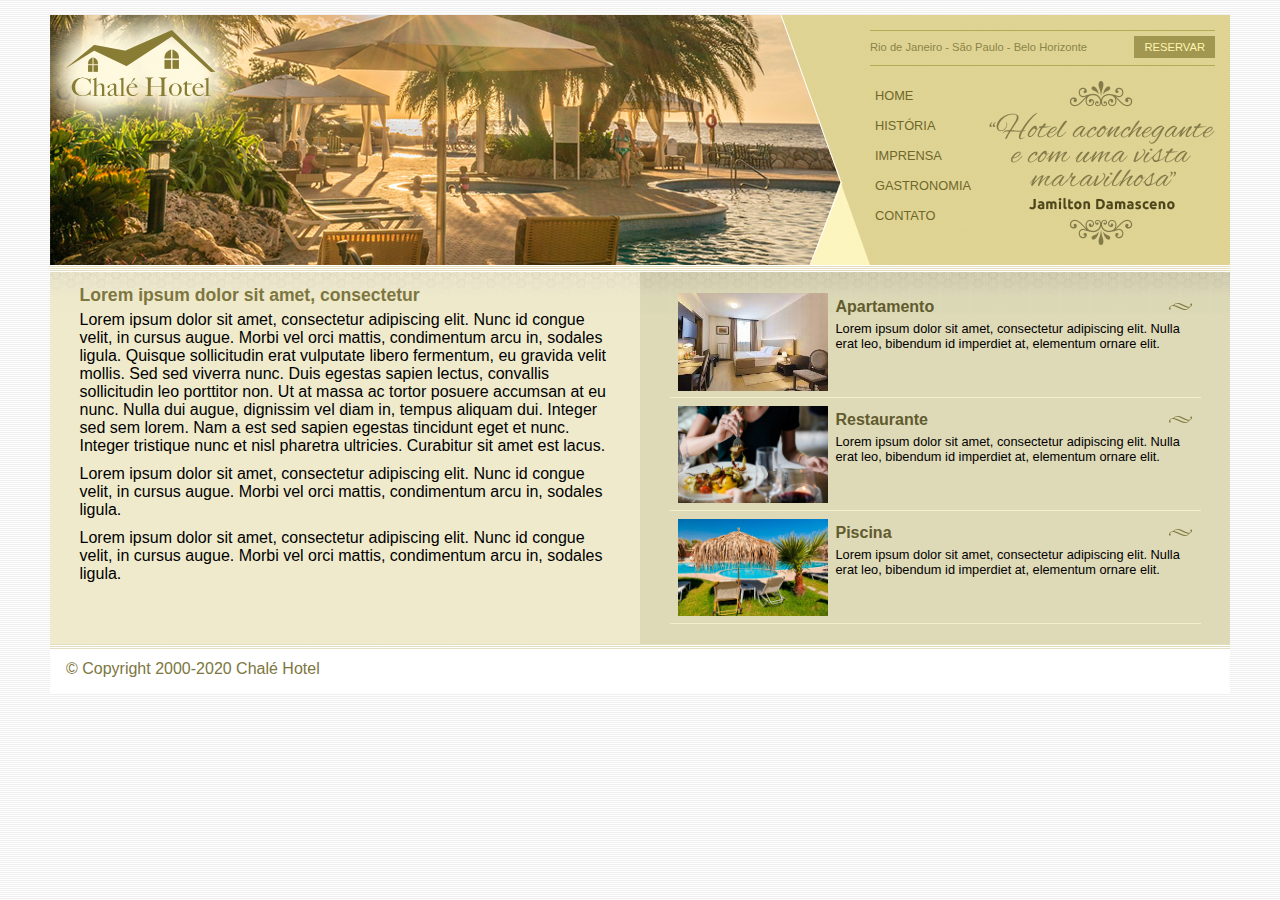
<file: index.html>
<!DOCTYPE html>
<html>
<head>
	<title>Chalé Hotel</title>
	<meta charset="utf-8">
	<link rel="stylesheet" type="text/css" href="css/estilo.css">
</head>
<body>

	<div id="container"><!-- inicio container-->
		<div id="topo"><!-- inicio topo-->
			
			<div id="area-logo">
				<h1 class="logo">
					<a href="">Chalé Hotel</a>
				</h1>
			</div>

			<div id="area-menu">
				<div id="conteudo-menu">
					
					<div id="menu-locais">
						<span class="locais">
							Rio de Janeiro - São Paulo - Belo Horizonte 
						</span>
						<a class="reserva" href="">Reservar</a>
						<div style="clear: both;"></div>
					</div>

					<div id="menu">
						<ul id="navegacao">
							<li><a href="index.html">Home</a></li>
							<li><a href="historia.html">História</a></li>
							<li><a href="imprensa.html">Imprensa</a></li>
							<li><a href="gastronomia.html">Gastronomia</a></li>
							<li><a href="contato.html">Contato</a></li>
						</ul>

						<img class="depoimento" src="imagens/depoimento.png">

					</div>

				</div>
			</div>

		</div><!--/ fim topo-->

		<div id="area-principal">
			<div class="conteudo">
				<h2>
					Lorem ipsum dolor sit amet, consectetur
				</h2>

					<p>
						Lorem ipsum dolor sit amet, consectetur adipiscing elit. Nunc id congue velit, in cursus augue. Morbi vel orci mattis, condimentum arcu in, sodales ligula. Quisque sollicitudin erat vulputate libero fermentum, eu gravida velit mollis. Sed sed viverra nunc. Duis egestas sapien lectus, convallis sollicitudin leo porttitor non. Ut at massa ac tortor posuere accumsan at eu nunc. Nulla dui augue, dignissim vel diam in, tempus aliquam dui. Integer sed sem lorem. Nam a est sed sapien egestas tincidunt eget et nunc. Integer tristique nunc et nisl pharetra ultricies. Curabitur sit amet est lacus.
					</p>

					<p>
						Lorem ipsum dolor sit amet, consectetur adipiscing elit. Nunc id congue velit, in cursus augue. Morbi vel orci mattis, condimentum arcu in, sodales ligula.
					</p>

					<p>
						Lorem ipsum dolor sit amet, consectetur adipiscing elit. Nunc id congue velit, in cursus augue. Morbi vel orci mattis, condimentum arcu in, sodales ligula.
					</p>

			</div>
		</div>

		<div id="area-lateral">
			<div class="conteudo">
				
				<ul id="beneficios">
					<li>
						<a href="">
							<img src="imagens/quarto.jpg" width="150" alt="Apartamento">
							<h3>Apartamento</h3>
							<p>Lorem ipsum dolor sit amet, consectetur adipiscing elit. Nulla erat leo, bibendum id imperdiet at, elementum ornare elit.</p>
						</a>
					</li>

					<li>
						<a href="">
							<img src="imagens/restaurante.jpg" width="150" alt="Restaurante">
							<h3>Restaurante</h3>
							<p>Lorem ipsum dolor sit amet, consectetur adipiscing elit. Nulla erat leo, bibendum id imperdiet at, elementum ornare elit.</p>
						</a>
					</li>

					<li>
						<a href="">
							<img src="imagens/piscina.jpg" width="150" alt="Piscina">
							<h3>Piscina</h3>
							<p>Lorem ipsum dolor sit amet, consectetur adipiscing elit. Nulla erat leo, bibendum id imperdiet at, elementum ornare elit.</p>
						</a>
					</li>

				</ul>

			</div>
		</div>

		<div id="rodape">
			<span>
				&copy; Copyright 2000-2020 Chalé Hotel
			</span>
		</div>

	</div><!--/ fim container-->

</body>
</html>
</file>
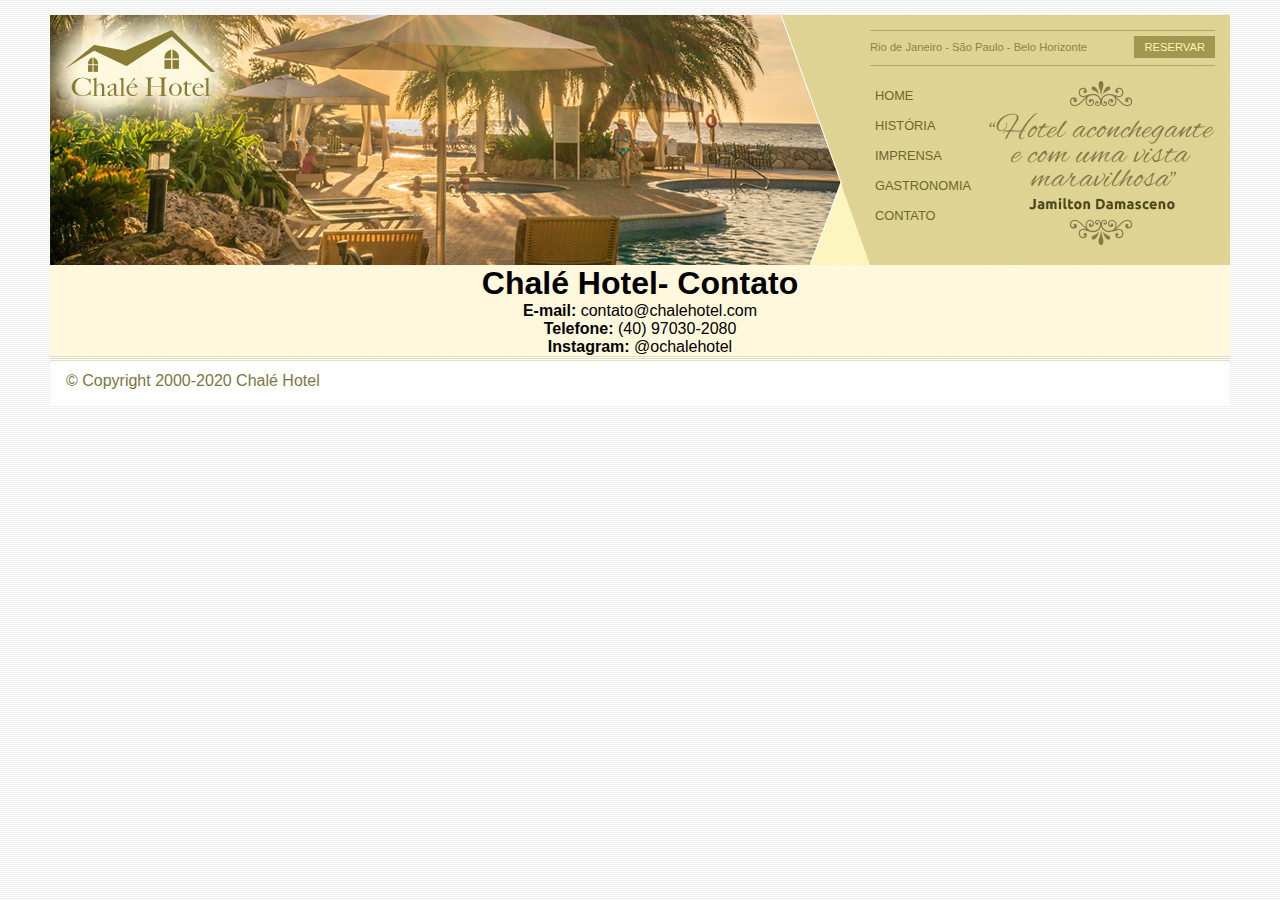
<file: contato.html>
<!DOCTYPE html>
<html>
<head>
	<title>Chalé Hotel</title>
	<meta charset="utf-8">
	<link rel="stylesheet" type="text/css" href="css/estilo.css">
</head>
<body>

	<div id="container"><!-- inicio container-->
		<div id="topo"><!-- inicio topo-->
			
			<div id="area-logo">
				<h1 class="logo">
					<a href="">Chalé Hotel</a>
				</h1>
			</div>

			<div id="area-menu">
				<div id="conteudo-menu">
					
					<div id="menu-locais">
						<span class="locais">
							Rio de Janeiro - São Paulo - Belo Horizonte 
						</span>
						<a class="reserva" href="">Reservar</a>
						<div style="clear: both;"></div>
					</div>

					<div id="menu">
						<ul id="navegacao">
							<li><a href="index.html">Home</a></li>
							<li><a href="historia.html">História</a></li>
							<li><a href="imprensa.html">Imprensa</a></li>
							<li><a href="gastronomia.html">Gastronomia</a></li>
							<li><a href="contato.html">Contato</a></li>
						</ul>

						<img class="depoimento" src="imagens/depoimento.png">

					</div>

				</div>
			</div>

		</div><!--/ fim topo-->
                
          <div id="contato">
                    <h1>Chalé Hotel- Contato</h1>

                        <div>
                             <strong>E-mail: </strong> contato@chalehotel.com <br>
                             <strong>Telefone:</strong> (40) 97030-2080 <br>
                             <strong>Instagram: </strong>@ochalehotel<br>
                    
                        </div>
            </div>
			
			<div id="rodape">
				<span>
					&copy; Copyright 2000-2020 Chalé Hotel
				</span>
			</div>
			
</body>
</html>
</file>
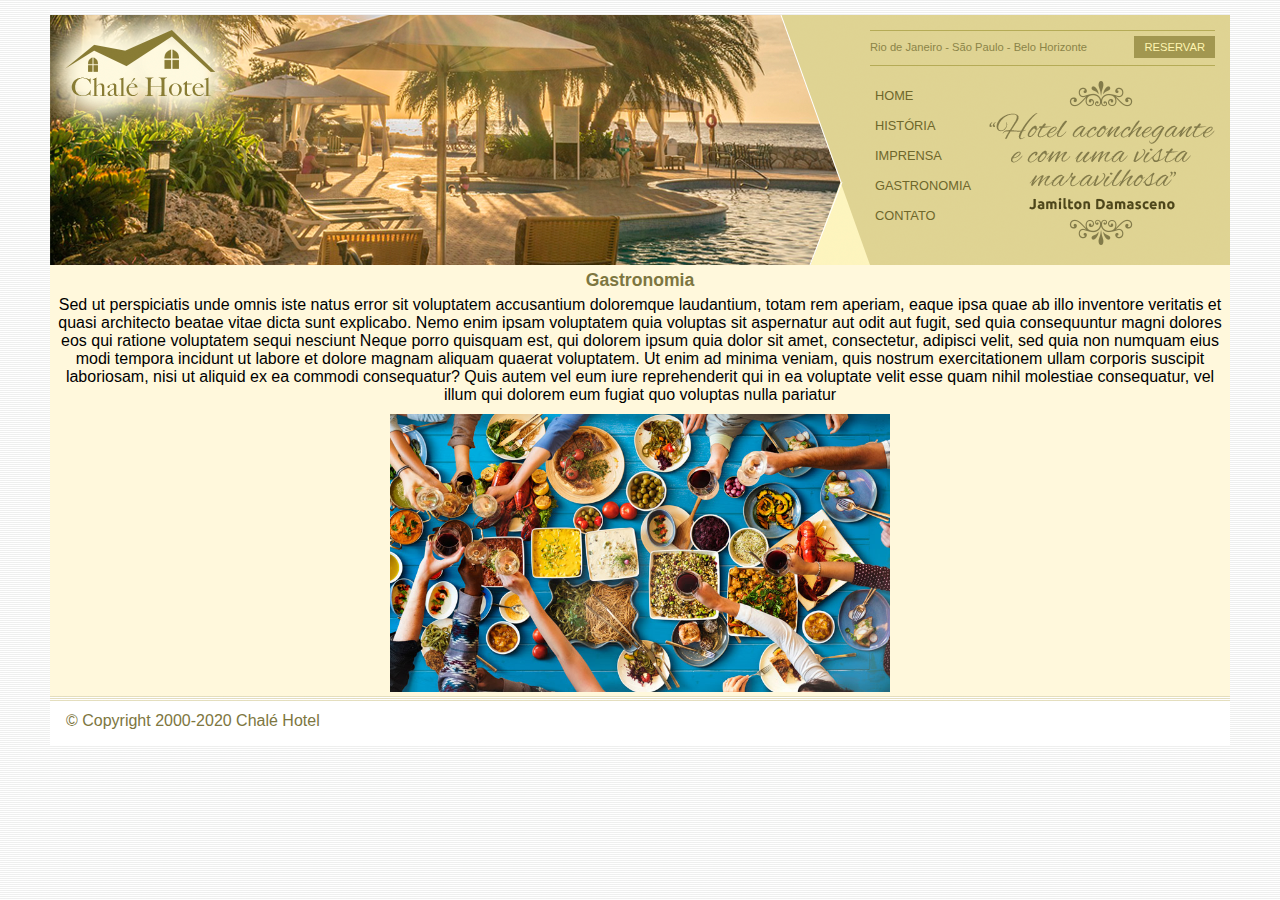
<file: gastronomia.html>
<!DOCTYPE html>
<html>
<head>
	<title>Chalé Hotel</title>
	<meta charset="utf-8">
	<link rel="stylesheet" type="text/css" href="css/estilo.css">
</head>
<body>

	<div id="container"><!-- inicio container-->
		<div id="topo"><!-- inicio topo-->
			
			<div id="area-logo">
				<h1 class="logo">
					<a href="">Chalé Hotel</a>
				</h1>
			</div>

			<div id="area-menu">
				<div id="conteudo-menu">
					
					<div id="menu-locais">
						<span class="locais">
							Rio de Janeiro - São Paulo - Belo Horizonte 
						</span>
						<a class="reserva" href="">Reservar</a>
						<div style="clear: both;"></div>
					</div>

					<div id="menu">
						<ul id="navegacao">
							<li><a href="index.html">Home</a></li>
							<li><a href="historia.html">História</a></li>
							<li><a href="imprensa.html">Imprensa</a></li>
							<li><a href="gastronomia.html">Gastronomia</a></li>
							<li><a href="contato.html">Contato</a></li>
						</ul>

						<img class="depoimento" src="imagens/depoimento.png">

					</div>

				</div>
			</div>

		</div><!--/ fim topo-->
        
        <div>
			<div id="area-gastronomia">
				<h2>
					Gastronomia
				</h2>

					<p>
						Sed ut perspiciatis unde omnis iste natus error sit voluptatem accusantium doloremque laudantium, totam rem aperiam,
                         eaque ipsa quae ab illo inventore veritatis et quasi architecto beatae vitae dicta sunt explicabo. Nemo enim ipsam voluptatem
                          quia voluptas sit aspernatur aut odit aut fugit, sed quia consequuntur magni dolores eos qui ratione voluptatem sequi nesciunt
                          Neque porro quisquam est, qui dolorem ipsum quia dolor sit amet, consectetur, adipisci velit, sed quia non numquam eius modi 
                          tempora incidunt ut labore et dolore magnam aliquam quaerat voluptatem. Ut enim ad minima veniam, quis nostrum exercitationem 
                          ullam corporis suscipit laboriosam, nisi ut aliquid ex ea commodi consequatur? Quis autem vel eum iure reprehenderit qui in ea 
                          voluptate velit esse quam nihil molestiae consequatur, vel illum qui dolorem eum fugiat quo voluptas nulla pariatur
					</p>
                        <img src="imagens/gastronomia.jpg" width="500" alt="gastronomia">
                   

                
			</div>
		</div>
		<div id="rodape">
			<span>
				&copy; Copyright 2000-2020 Chalé Hotel
			</span>
		</div>
		
</body>
</html>
</file>
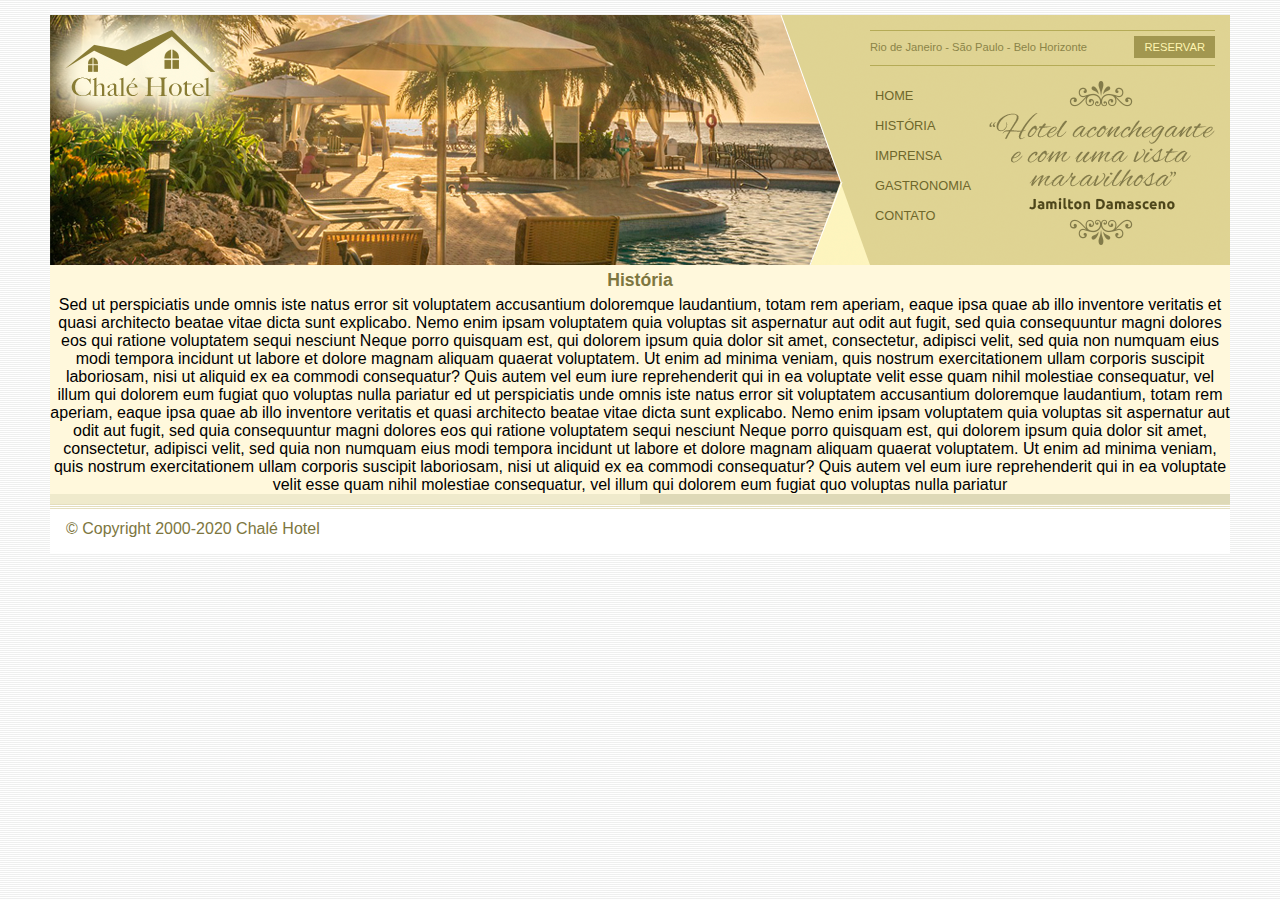
<file: historia.html>
<!DOCTYPE html>
<html>
<head>
	<title>Chalé Hotel</title>
	<meta charset="utf-8">
	<link rel="stylesheet" type="text/css" href="css/estilo.css">
</head>
<body>

	<div id="container"><!-- inicio container-->
		<div id="topo"><!-- inicio topo-->
			
			<div id="area-logo">
				<h1 class="logo">
					<a href="">Chalé Hotel</a>
				</h1>
			</div>

			<div id="area-menu">
				<div id="conteudo-menu">
					
					<div id="menu-locais">
						<span class="locais">
							Rio de Janeiro - São Paulo - Belo Horizonte 
						</span>
						<a class="reserva" href="">Reservar</a>
						<div style="clear: both;"></div>
					</div>

					<div id="menu">
						<ul id="navegacao">
							<li><a href="index.html">Home</a></li>
							<li><a href="historia.html">História</a></li>
							<li><a href="imprensa.html">Imprensa</a></li>
							<li><a href="gastronomia.html">Gastronomia</a></li>
							<li><a href="contato.html">Contato</a></li>
						</ul>

						<img class="depoimento" src="imagens/depoimento.png">

					</div>

				</div>
			</div>

		</div><!--/ fim topo-->
        <div>
			<div id="area-historia">
				<h2>
					História
				</h2>

					<p>
						Sed ut perspiciatis unde omnis iste natus error sit voluptatem accusantium doloremque laudantium, totam rem aperiam,
                         eaque ipsa quae ab illo inventore veritatis et quasi architecto beatae vitae dicta sunt explicabo. Nemo enim ipsam voluptatem
                          quia voluptas sit aspernatur aut odit aut fugit, sed quia consequuntur magni dolores eos qui ratione voluptatem sequi nesciunt
                          Neque porro quisquam est, qui dolorem ipsum quia dolor sit amet, consectetur, adipisci velit, sed quia non numquam eius modi 
                          tempora incidunt ut labore et dolore magnam aliquam quaerat voluptatem. Ut enim ad minima veniam, quis nostrum exercitationem 
                          ullam corporis suscipit laboriosam, nisi ut aliquid ex ea commodi consequatur? Quis autem vel eum iure reprehenderit qui in ea 
                          voluptate velit esse quam nihil molestiae consequatur, vel illum qui dolorem eum fugiat quo voluptas nulla pariatur
                          ed ut perspiciatis unde omnis iste natus error sit voluptatem accusantium doloremque laudantium, totam rem aperiam,
                         eaque ipsa quae ab illo inventore veritatis et quasi architecto beatae vitae dicta sunt explicabo. Nemo enim ipsam voluptatem
                          quia voluptas sit aspernatur aut odit aut fugit, sed quia consequuntur magni dolores eos qui ratione voluptatem sequi nesciunt
                          Neque porro quisquam est, qui dolorem ipsum quia dolor sit amet, consectetur, adipisci velit, sed quia non numquam eius modi 
                          tempora incidunt ut labore et dolore magnam aliquam quaerat voluptatem. Ut enim ad minima veniam, quis nostrum exercitationem 
                          ullam corporis suscipit laboriosam, nisi ut aliquid ex ea commodi consequatur? Quis autem vel eum iure reprehenderit qui in ea 
                          voluptate velit esse quam nihil molestiae consequatur, vel illum qui dolorem eum fugiat quo voluptas nulla pariatur
					</p>
       
			</div>
		</div>
		<div id="rodape">
			<span>
				&copy; Copyright 2000-2020 Chalé Hotel
			</span>
		</div>
		
</body>
</html>
</file>
<file: css/estilo.css>
/* Estrutura do site
*/
* {
	margin:0;
	padding: 0;
}

body {
	font-family: Helvetica, "Trebuchet MS", sans-serif;
	background: #fff url(../imagens/bg.png);
	margin: 15px;
}

#container {
	background: #ede9cc url(../imagens/bg-container.png) top center repeat-y;
	margin: 0 auto;
	min-width: 740px;
	max-width: 1180px;
}

#topo {
	position: relative;
	background: #dbcd87;
	height: 15.4em;
	min-height: 250px;
}

#area-logo {
	position: absolute;
	background: url(../imagens/topo-imagem-principal.png) no-repeat;
	width: 100%;
	height: 250px;
	top: 0;
	left: 0;
	z-index: 1;
}

.logo a {
	position: absolute;
	top: 15px;
	left: 15px;
	z-index: 3;
	background: url(../imagens/logo.png) no-repeat;
	width: 151px;
	height: 66px;
	text-indent: -9000px;
}

#area-menu {
	position: absolute;
	top: 0;
	right: 0;
	background: url(../imagens/topo-imagem-lateral.png) no-repeat; ;
	width: 450px;
	height: 250px;
	z-index: 2;
}

#conteudo-menu {
	margin-left: 90px;
	margin-right: 15px;
	padding-top: 15px;
}

#menu-locais {
	border-bottom: 1px solid #b5ab56;
	border-top: 1px solid #b5ab56;
	padding-top: 5px;
	padding-bottom: 5px;
	font-size: 0.7em;
	color: #8b8448;
}

#menu-locais .locais {
	float: left;
	line-height: 2.1em;
}

a {
	text-decoration: none;
}

a.reserva {
	text-transform: uppercase;
	background: #a29750;
	color: #fff5b0;
	padding: 5px 10px;
	float: right;
}

#area-gastronomia {
	text-align: center;
	background: cornsilk;
}

#area-historia {
	text-align: center;
	background: cornsilk;
}

#contato {
	text-align: center;
	background: cornsilk;
}

/* Barra de navegação vertical
*/
#menu {
	margin-top: 15px;
}

ul {
	list-style: none;
}

ul#navegacao {
	float: left;
}

ul#navegacao a {
	text-transform: uppercase;
	font-size: 0.8em;
	padding: 5px;
	color: #6e672c;
	line-height: 30px;
}

ul#navegacao a:hover {
	background: #fdf6be;
}

.depoimento {
	width: 226px;
	height: 164px;
	float: right;
}

/* Área de conteúdos
************************/
#area-principal {
	float: left;
	width: 50%;
	background: url(../imagens/bg-area-principal.png) top left repeat-x;
	padding: 15px 0px;
}

#area-lateral {
	float: right;
	width: 50%;
	background: url(../imagens/bg-area-lateral.png) top left repeat-x;
	padding: 20px 0px;
}

.conteudo {
	margin: 0 auto;
	width: 90%;
}

#rodape {
	clear: both;
	padding: 16px;
	background: #fff url(../imagens/bg-rodape.png) repeat-x top;
	color: #7d7640;
}

#conteudo {
    background: #e8e8d9;
    padding: 20px;
    background-image: center;
}


/* Formatações de textos
*/
h2 {
	color: #7d7640;
	font-size: 1.1em;
	padding: 5px 0px;
}

p {
	font-size: 1em;
	margin-bottom: 10px;
}

/* Formatações da area lateral
*/
#beneficios li {
	padding: 8px;
	border-bottom: 1px solid #f3efcb;
	height: 6em;
}

#beneficios li a img {
	float: left;
	margin-right: 8px;
}

#beneficios li a p {
	color: #000;
	font-size: 0.8em;
}

#beneficios li a h3 {
	font-size: 1em;
	color: #615b2d;
	padding: 5px 0;
	background: url(../imagens/ornamento.png) no-repeat center right;
}

#beneficios li:hover {
	background: #f6f3d6;
	cursor: pointer;
}
</file>
